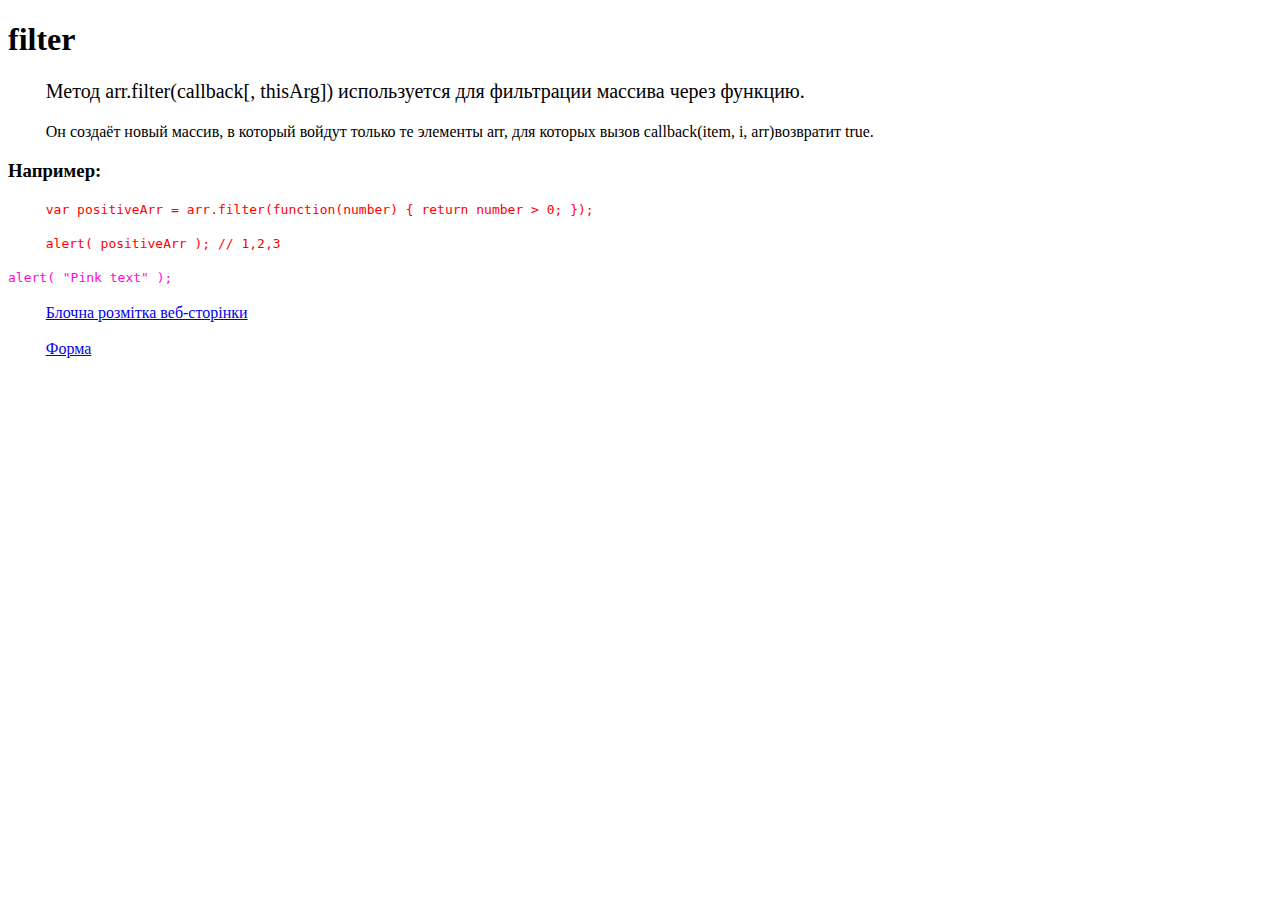
<file: index.html>
<!DOCTYPE html>
<html lang="en">
<head>
    <meta charset="UTF-8">
    <meta http-equiv="X-UA-Compatible" content="IE=edge">
    <meta name="viewport" content="width=device-width, initial-scale=1.0">
    <title>Document</title>
    <link rel="stylesheet" href="css/styles.css">
</head>
<body>
    <h1> filter </h1>
<p>Метод arr.filter(callback[, thisArg]) используется для фильтрации массива через
функцию.</p>
<p>Он создаёт новый массив, в который войдут только те элементы arr, для которых
вызов callback(item, i, arr)возвратит true.</p>
<h3> Например:</h3>
<p><code>
var positiveArr = arr.filter(function(number) {
return number > 0;
});
</code></p>
<p><code> alert( positiveArr ); // 1,2,3 </code></p>
<code> alert( "Pink text" ); </code>
<br><br><a href="blocks page.html">Блочна розмітка веб-сторінки</a>
<br><br><a href="form.html">Форма</a>
</body>
</html>
</file>
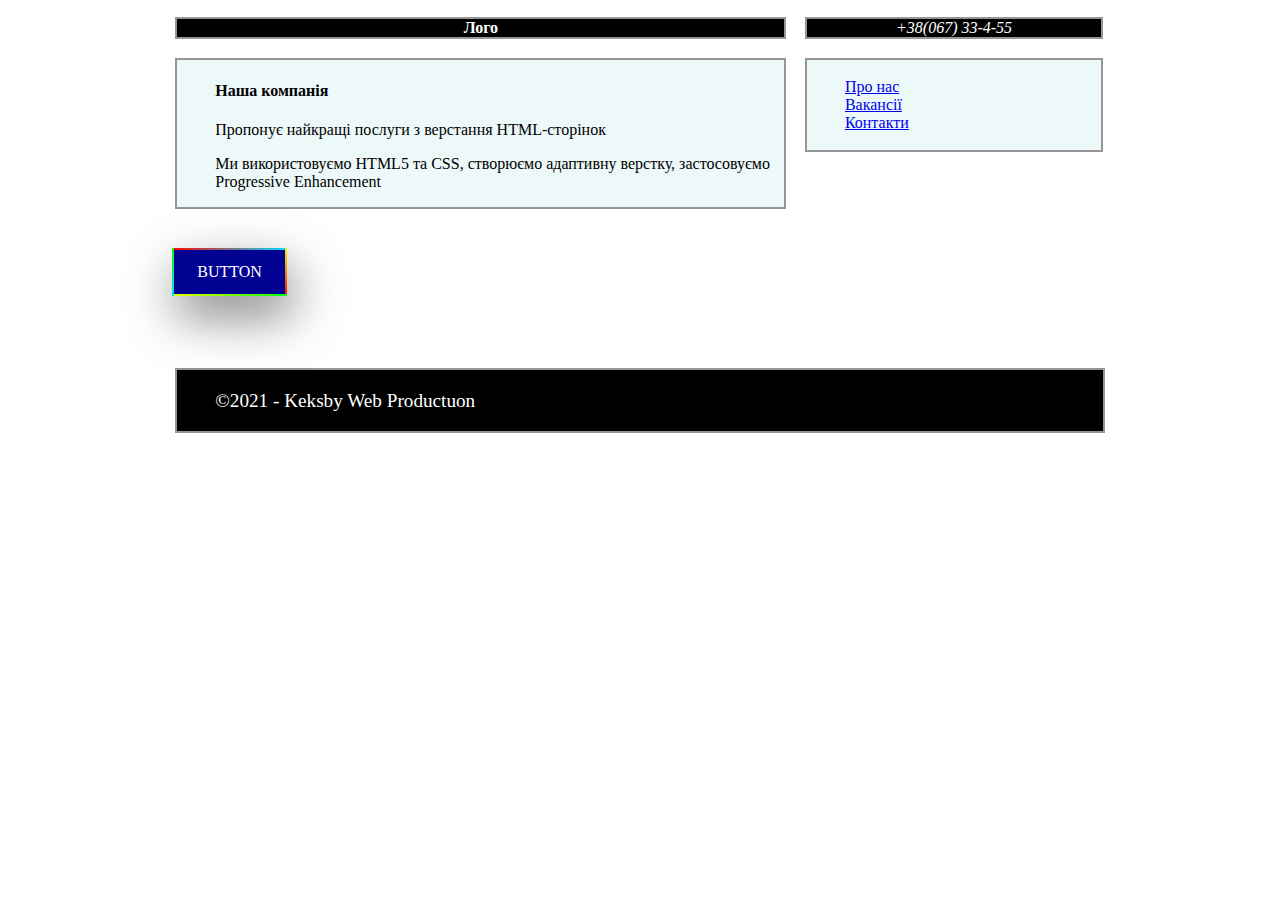
<file: blocks page.html>
<!DOCTYPE html>
<html lang="en">

<head>
    <meta charset="UTF-8">
    <meta http-equiv="X-UA-Compatible" content="IE=edge">
    <meta name="viewport" content="width=device-width, initial-scale=1.0">
    <link rel="stylesheet" href="css/styles.css">
    <link rel="stylesheet" href = "css/button-animation.css"> 
    <title>Document</title>
</head>

<body>
    <header class="container">
        <div class="col col-2-3 black-block text_center"><b>Лого</b></div>
        <div class="col col-1-3 black-block text_center"><i>+38(067) 33-4-55</i></div>
    </header>
    <!--main block-->
    <div class="container">
        <section>
            <div class="col col-2-3 cream-block">
                <h4>Наша компанія</h4>
                <p>Пропонує найкращі послуги з верстання HTML-сторінок</p>
                <p>Ми використовуємо HTML5 та CSS, створюємо адаптивну верстку, застосовуємо Progressive Enhancement</p>
            </div>
        </section>
        <aside>
            <div class="col col-1-3 cream-block">
                <br>
                <a href="about:blank">Про нас</a><br>
                <a href="about:blank">Вакансії</a><br>
                <a href="about:blank">Контакти</a><br>
                <br>
            </div>
        </aside>
    </div>
    <div class = "button-animate">
        <a href="#">
            <span></span>
            <span></span>
            <span></span>
            <span></span>
            Button
        </a>
    </div>
    <footer class="container" style="margin-top: 150px;">
        <div class="col black-block">
            <p style="font-size: larger;">
                ©2021 - Keksby Web Productuon
            </p>
        </div>
    </footer>
</body>

</html>
</file>
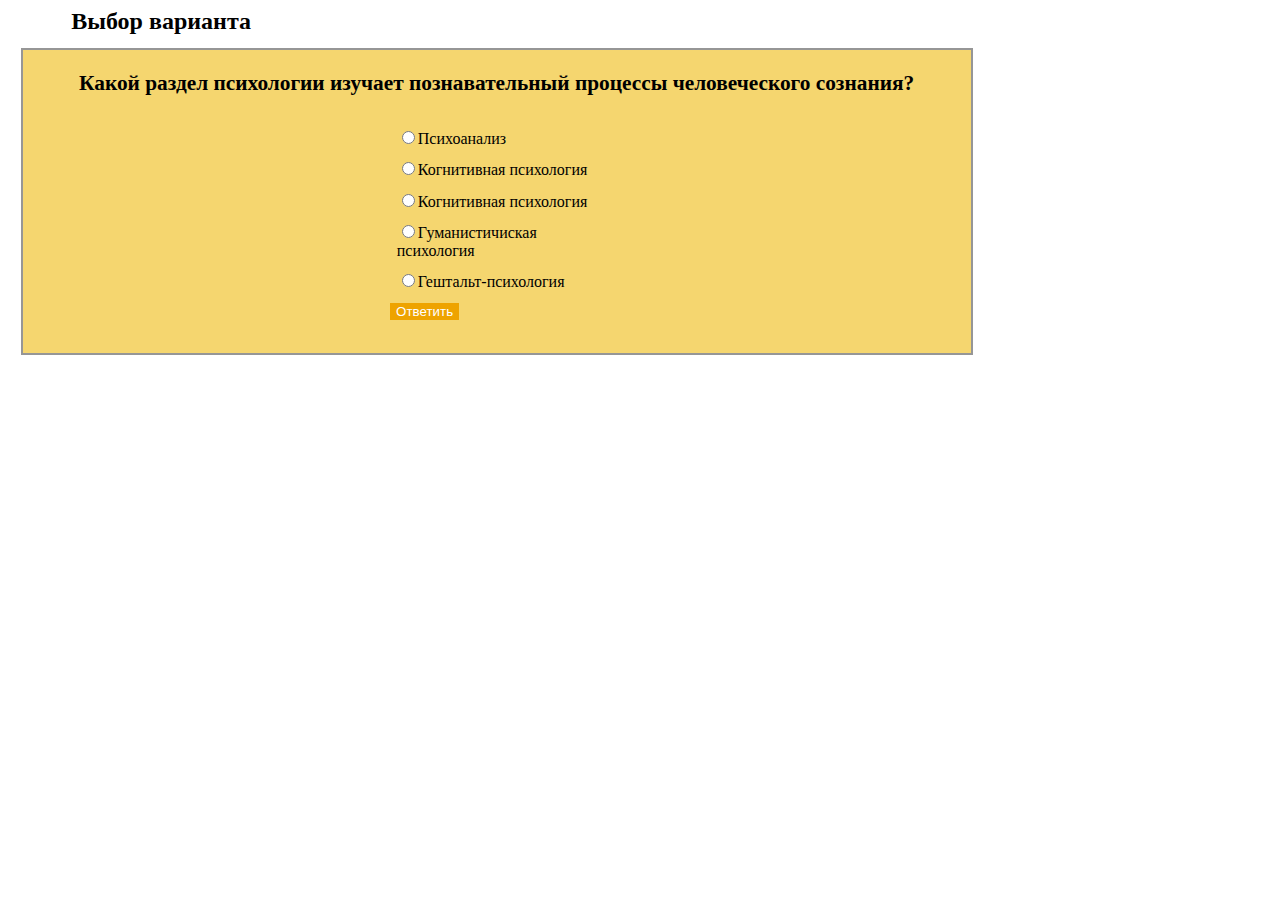
<file: form.html>
<!DOCTYPE html>
<html lang="en">

<head>
    <meta charset="UTF-8">
    <meta http-equiv="X-UA-Compatible" content="IE=edge">
    <meta name="viewport" content="width=device-width, initial-scale=1.0">
    <link rel="stylesheet" href="css/styles.css">
    <title>Document</title>
</head>

<body>
    <h2 class="header">Выбор варианта</h2>
    <form class="container col cream-block">       
        <div class="form">
            <div class="text">
                <p>Какой раздел психологии изучает познавательный процессы человеческого сознания?</p>
            </div>
            <div >
                <div class="inputs"><input type="radio" id="1" name="form"><label for="1">Психоанализ</label></div>
                <div class="inputs"><input type="radio" id="2" name="form"><label for="1">Когнитивная психология</label></div>
                <div class="inputs"><input type="radio" id="3" name="form"><label for="1">Когнитивная психология</label></div>
                <div class="inputs"><input type="radio" id="4" name="form"><label for="1">Гуманистичиская психология</label></div>
                <div class="inputs"><input type="radio" id="5" name="form"><label for="1">Гештальт-психология</label></div>
                <div class="submit">
                    <input type="submit" value="Ответить">
                </div>
            </div>
            
        </div>
        </form>
</body>

</html>
</file>
<file: css/styles.css>
h1 + p{
    font-size: 20px ;
}
p code{
color: red;
}
p ~ code{
    color: rgb(255, 8, 214);
}
.container {
    width: 100%;
    max-width: 75%; 
    margin:auto;
  }
.col-1-2 {
    width: 48%;
    float: left;
  }
.col-1-3 {
    width: 31%;
    float: left;
  }
.col-1-4 {
    width: 23%;
    float: left;
  }
.col-2-3 {
    width: 64%;
    float: left;
  }
.col {
    margin:1%;
    border:2px solid rgb(150, 150, 150);
  }
.container:after, .row:after {
    content: "";
    display: table;
    clear: both;
  }
.black-block{
    background: black;
    color: white;
  }
.text_center{
    text-align: center;
  }
.cream-block{
    background: rgb(237, 248, 248);
    color: black;
  }
p,a,h4{
    padding-left: 1cm;
}

.form{
display: flex;
flex-direction: column;
justify-content: space-between;
align-items: center;
padding-bottom: 3%;
background-color: rgb(245, 214, 111);
}

.inputs{
  margin: 5%;
}

.submit{
  margin: 2%;
  align-self: flex-start;
  
}

.submit input{
  color: white;
  background-color: rgb(238, 163, 0);
  border-width: 0 ;
}

.header{
  padding-left: 5%;
  margin: 0;
}

form{
  margin-top: 0;
}
.text{
  text-align: left;
  font-weight: bold;
  font-size: 16pt;
}
.text p{
  padding: 0;
}
</file>
<file: css/button-animation.css>
.button-animate{
    margin: 30px 13%;
}

.button-animate a{
    text-decoration: none;
    background-color: #020292;
    padding: 15px 25px;
    box-shadow: 5px 20px 50px rgba(0, 4, 4, 0.5);
    text-transform: uppercase;
    color: white;
    position: absolute;
    text-align: center;
    overflow: hidden;
}

.button-animate a span:nth-child(1){
    position: absolute;
    top:0;
    left:0;
    background: linear-gradient(to right, #ff0800, #00d9ff);
    width: 100%;
    height: 2px;
    animation: key1 2s linear infinite;
}
.button-animate a span:nth-child(2){
    position: absolute;
    top:0;
    right:0;
    background: linear-gradient(to bottom, #eeff00, #ff0800) ;
    width: 2px;
    height: 100%;
    animation: key2 2s linear infinite;
    animation-delay: 1s;
}
.button-animate a span:nth-child(3){
    position: absolute;
    bottom:0;
    left:0;
    background: linear-gradient(to left, #00ff0d, #eeff00) ;
    width: 100%;
    height: 2px;
    animation: key3 2s linear infinite;
    
}
.button-animate a span:nth-child(4){
    position: absolute;
    bottom:0;
    left:0;
    background: linear-gradient(to top,  #00d9ff, #00ff0d) ;
    width: 2px;
    height: 100%;
    animation: key4 2s linear infinite;
    animation-delay:1s;
}
@keyframes key1{
    0% {
        transform: translateX(-100%);
    }
    100%{
        transform: translateX(100%);
    }
}
@keyframes key2{
    0% {
        transform: translateY(-100%);
    }
    100%{
        transform: translateY(100%);
    }
}
@keyframes key3{
    0% {
        transform: translateX(100%);
    }
    100%{
        transform: translateX(-100%);
    }
}
@keyframes key4{
    0% {
        transform: translateY(100%);
    }
    100%{
        transform: translateY(-100%);
    }
}
</file>
